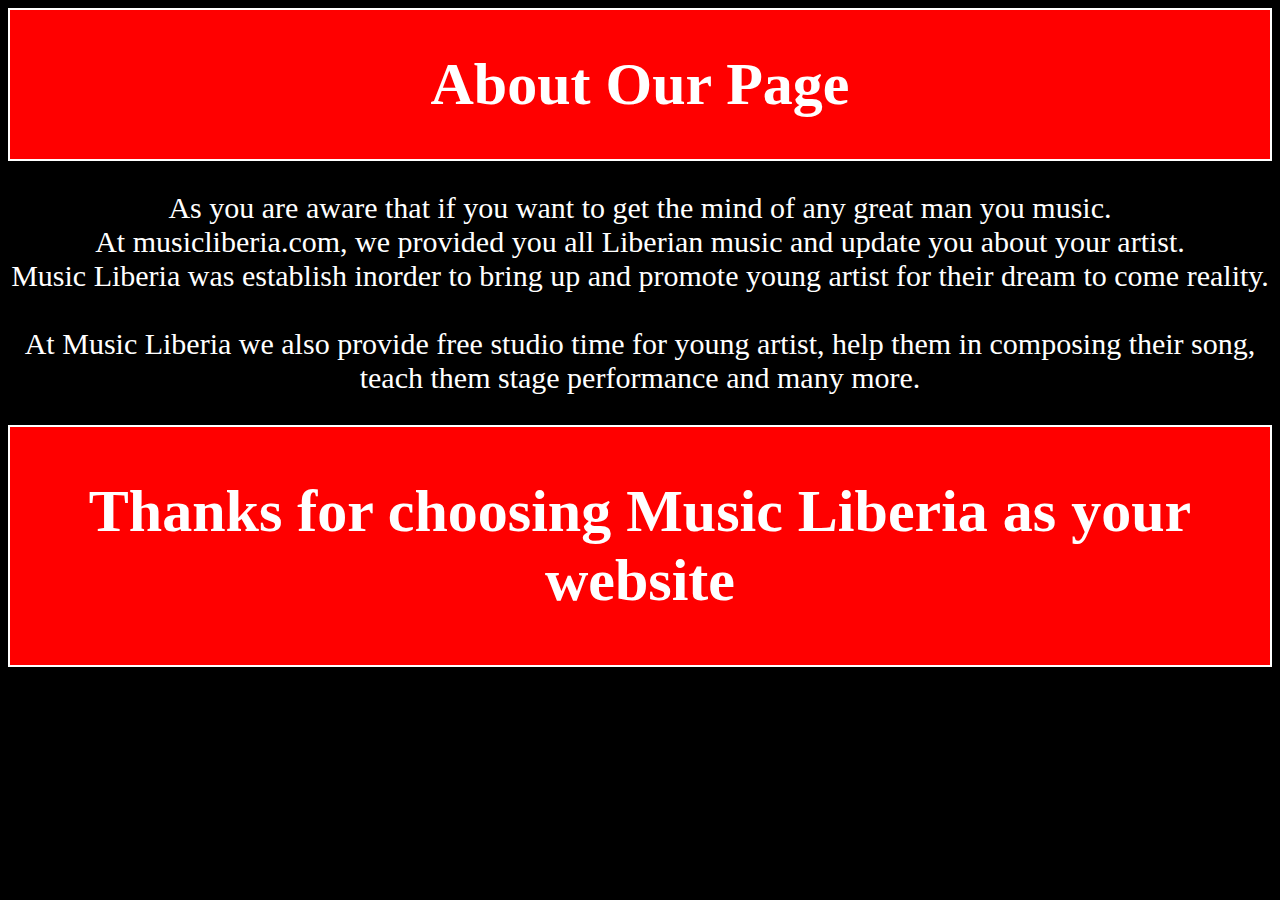
<file: About.html>
<!DOCTYPE html>
<html>

<head>
	<title>About</title>
</head>

<body style="background-color: black;">
<div style="background-color: red; border:2px solid white;">
	<h1 style="text-align: center; color: white; font-size: 60px;"><b>About Our Page</b></h1>
</div>
	<p style="font-size: 30px; font-family: time new roman; color: white; text-align: center;">As you are aware that if you want to get the mind of any great man you music.<br>At musicliberia.com, we provided you all Liberian music and update you about your artist.<br>
		Music Liberia was establish inorder to bring up and promote young artist for their dream to come reality.
		<br>
		<br>
	At Music Liberia we also provide free studio time for young artist, help them in composing their song, teach them stage performance and many more.
</p>
<div style="background-color: red; border:2px solid white;">
<h2 style="text-align: center; color: white; font-size: 60px;">Thanks for choosing Music Liberia as your website</h2>
</div>

</body>
</html>
</file>
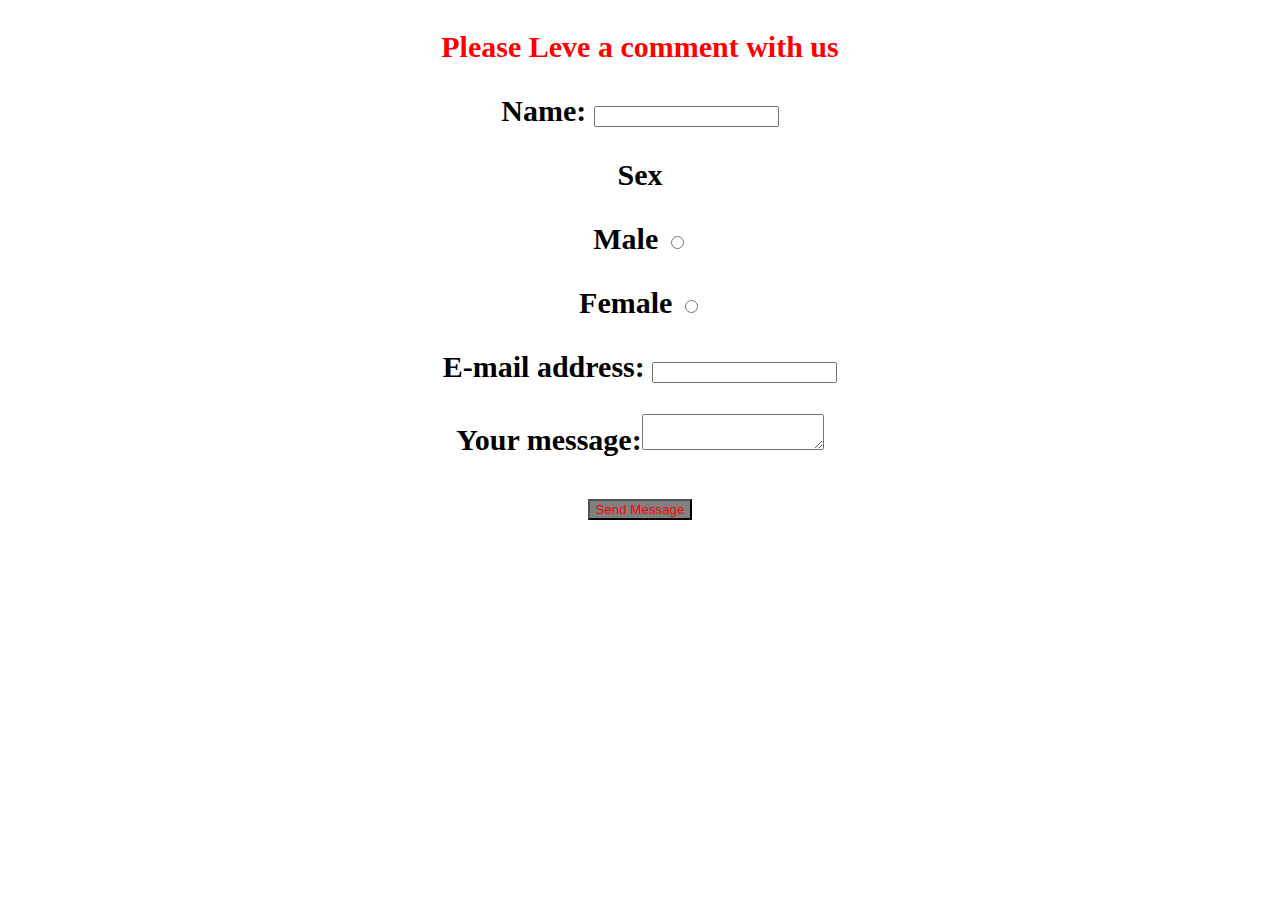
<file: Form.html>
<!DOCTYPE html>
<html>
<head>
	<title>Leave a Comment</title>
</head>

<body>

<!--This is a Form -->
            <palign="center";><p style="font-family: time new roman; font-size: 30px; color: red; text-align: center"> <strong>Please Leve a comment with us</strong> </p>
            <form target="_blank" style="text-align:center; font-size:30px;">
                <p style="color:black"><b>Name:</b> <input type="text" name="fullname" > </p>
                <p style="color:black"><strong>Sex</strong></p>
                <p style="color:black"><b>Male</b> <input type="radio" name="Gender" value="male"> </p>
                 <p style="color:black"><b>Female</b> <input type="radio" name="Gender" value="female"> </p>
                <p style="color:black"><b>E-mail address:</b> <input type="text" name="email" > </p>
                <p style="color:black"><b>Your message:</b><textarea name="message"  > </textarea> </p>
                <p> <input type="submit" value="Send Message" style="background-color:gray;color:red" ></p>
                
                <br>
                <br>
                    
  </form>

</body>
</html>
</file>
